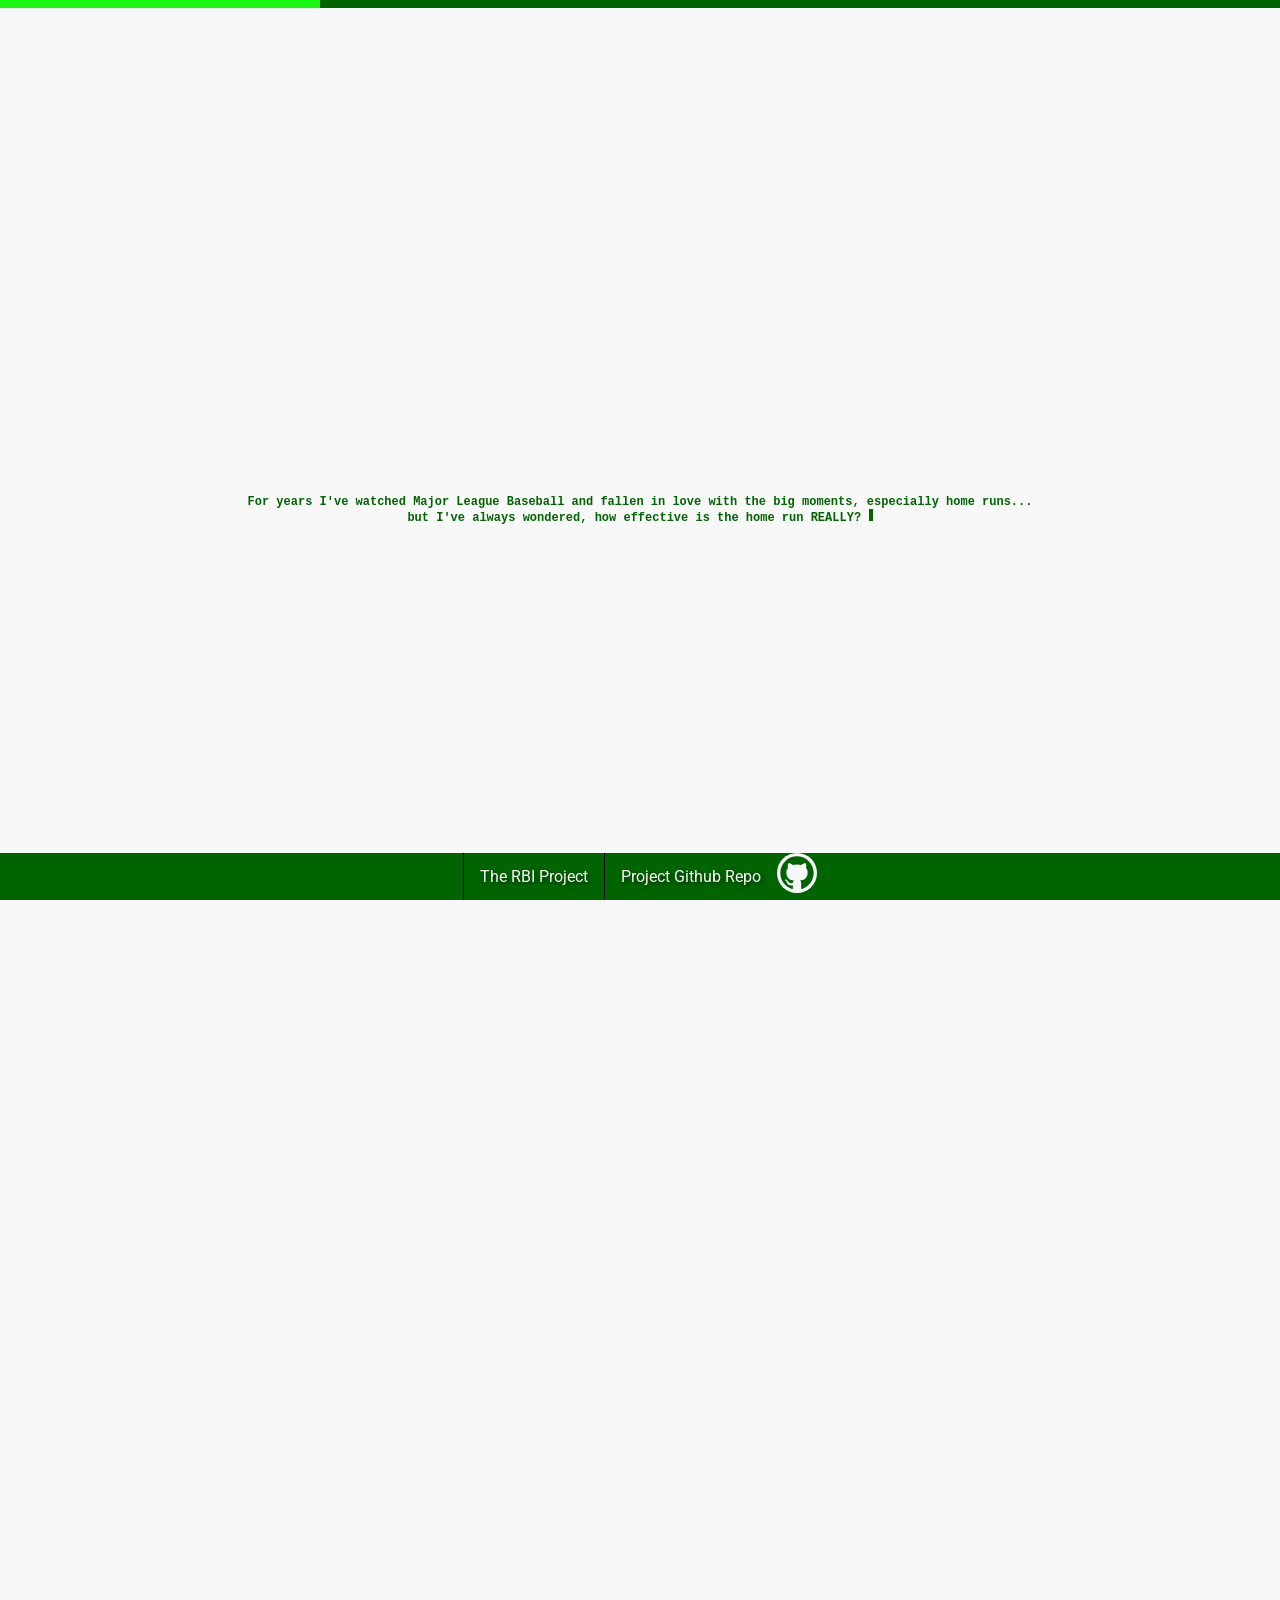
<file: frontend/index.html>
<!DOCTYPE html>
<html>
    <head>
        <link rel="stylesheet" href="rbihr.css" />
        <title>MLB-RBIHR index</title>
    </head>
    <body>
        <main>

            <script>
                window.onbeforeunload = function () {
                    window.scrollTo(0,0);
                }

                const BASE_URL = 'https://api.the-rbi-project.com';
                function callendpoint(url, x, tableId) {
                fetch(url)
                .then(response => response.json())
                .then(data => {console.log(data);
                    const rbihr = data
                    const table = document.getElementById(tableId);
                    for (const rbihr of data) {
                        const row = table.insertRow();
                        const batter_nameCell = row.insertCell();
                        const xCell = row.insertCell();
                        console.log(rbihr)
                        
                        batter_nameCell.textContent = rbihr.batter_name;
                        xCell.textContent = rbihr[x];
                    }})
                .catch(error => {
                    console.error("Failed to fetch table data:", error.message);
                });
            }
            </script>
            
            <div class="header">
                <div class="progress-container">
                    <div class="progress-bar" id="myBar"></div>
                    <div class="tick-container" id="tickContainer"></div>
                </div>
            </div>

            <div class="stage-wrapper">
                <div class="stage">
                    <div class="col active" data-index="0">
                        <h2 class="typey">For years I've watched Major League Baseball and fallen in love with the big moments, especially home runs...
                        <br> but I've always wondered, how effective is the home run REALLY?
                        </h2>
                    </div>

                    <div class="col active" data-index="1">
                        <h2 class="typey">The Table</h2>
                            <table id="hr-table" class="ws-table-all">
                                <script>
                                    callendpoint(BASE_URL + '/homeruns/leaders', 'hr_count', 'hr-table')
                                </script>
                                <tr>
                                    <th>Player</th>
                                    <th>Total HR hit since 2008</th>
                                </tr>
                            </table>
                    </div>

                    <div class="col" data-index="2">
                        <h2 class="typey">The Regular Stuff</h2>
                            <table id="hr-rbi-table" class="ws-table-all">
                                <script>
                                    callendpoint(BASE_URL +'/homeruns/hr-rbi', 'total_rbi_from_hr', 'hr-rbi-table')
                                </script>
                                <tr>
                                    <th>Player</th>
                                    <th>Total # of RBI from <br>HR hit since 2008</th>
                                </tr>
                            </table>
                    </div>

                    <div class="col" data-index="3">
                        <h2 class="typey">The Math</h2>
                            <table id="rbi-avg-table" class="ws-table-all">
                                <script>
                                    callendpoint(BASE_URL +'/homeruns/rbi-leaders', 'avg_rbi_per_hr', 'rbi-avg-table')
                                </script>
                                <tr>
                                    <th>Player</th>
                                    <th>Avergage # of RBI per <br>HR hit since 2008</th>
                                </tr>
                            </table>
                    </div>
                </div>
            </div>
            <script>           
            const wrapper = document.querySelector('.stage-wrapper');
            const cols =  document.querySelectorAll('.col');

            function updateActiveColumn() {
                const rect = wrapper.getBoundingClientRect();
                const scrolledIntoWrapper = -rect.top;
                const progress = scrolledIntoWrapper / (wrapper.offsetHeight - window.innerHeight);
                const stepIndex = Math.min(3, Math.max(0, Math.floor(progress * 4)));

                cols.forEach((col, i) => {
                    col.classList.toggle('active', i === stepIndex);
                });
            }

            window.addEventListener('scroll', updateActiveColumn);
            updateActiveColumn();

            /*window.onscroll = function() {myFunction()};

            function myFunction() {
                var winScroll = document.body.scrollTop ||
            document.documentElement.scrollTop;
                var height = document.documentElement.scrollHeight -
            document.documentElement.clientHeight;
                var scrolled = (winScroll / height) * 100;
                document.getElementById("myBar").style.width = scrolled + "%";
            } */

            const chunks = document.querySelectorAll('.col');
            const totalChunks = chunks.length;

            window.onscroll = function() {
                myFunction();
            };

            function myFunction() {
                var winScroll = document.body.scrollTop || document.documentElement.scrollTop;
                var height = document.documentElement.scrollHeight - document.documentElement.clientHeight;
                var progress = winScroll / height; 

                var currentChunk = Math.min(totalChunks - 1, Math.floor(progress * totalChunks));
                var stepWidth = ((currentChunk + 1) / totalChunks) * 100;
                
                document.getElementById("myBar").style.width = stepWidth + '%';
            }

            const tickContainer = document.getElementById('tickContainer');
            
            for (let i = 1; i < totalChunks; i++) {
                const tick = document.createElement('div');
                tick.className = 'tick';
                tick.style.left = (i / totalChunks * 100) + '%';
                tickContainer.appendChild(tick);
            }
            </script>
                <ul>
                    <li> <a class="glow-link" href="index.html">The RBI Project</a></li>
                    <li> <a href="https://github.com/fsobo4/mlb-rbihr">Project Github Repo</a></li>
                        <span class="icon">
                            <img src="icons/git.bga.svg" alt="Repo">
                        </span>
                    </li>
                </ul>
        </main>
</file>
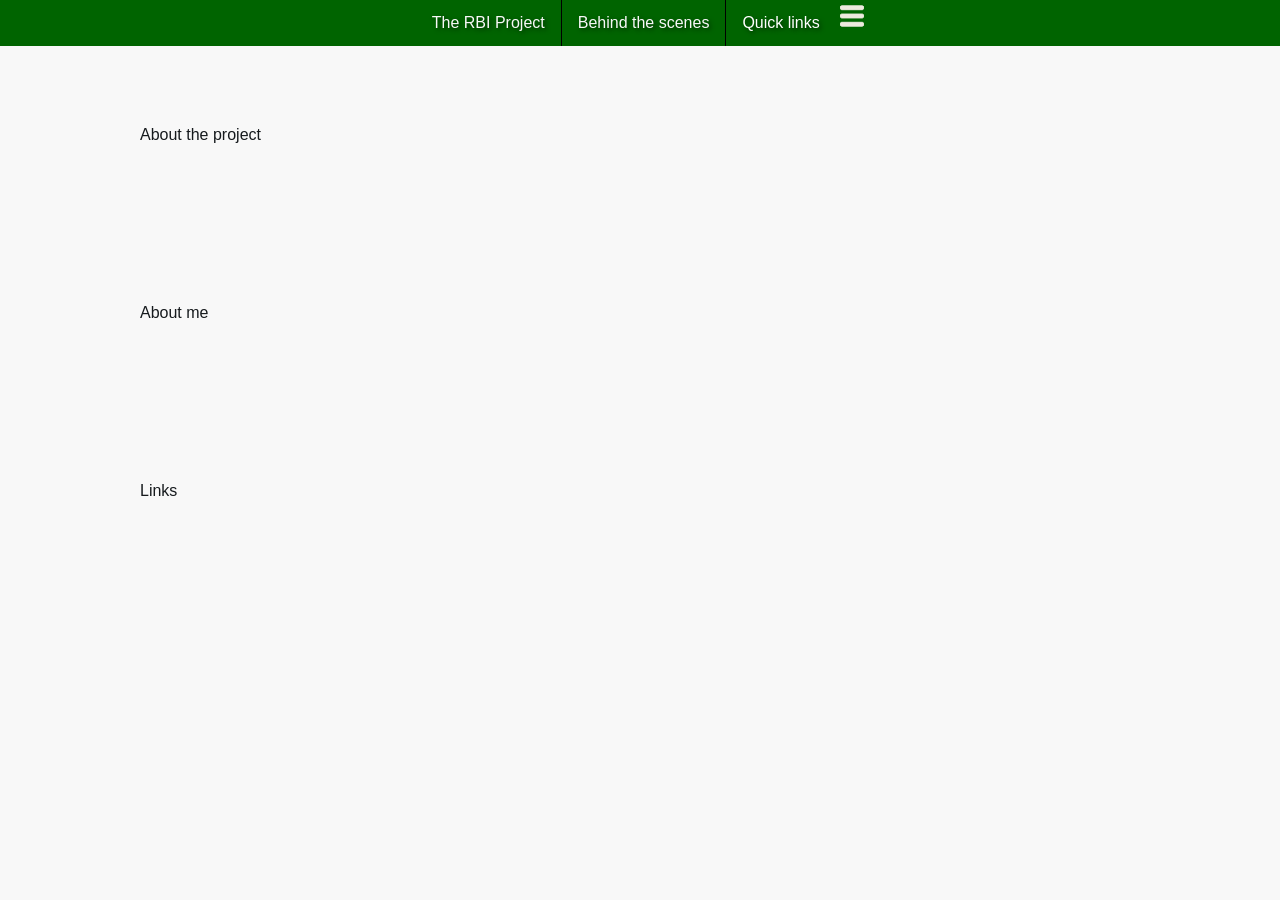
<file: frontend/rbihr.about.html>
<!DOCTYPE html>
<html>
    <head>
        <link rel="stylesheet" href="rbihr.2.css" />
        <title>MLB-RBIHR Methodology</title>
    </head>
    <body>
        <main>
            <ul>
                <li> <a href="index.html">The RBI Project</a></li>
                <li> <a href="rbihr.about.html">Behind the scenes</a></li>
                <li class="dropdown">
                    <a href="javascript:void(0)" class="dropbtn">Quick links</a>
                    <div class="dropdown-content">
                        <a href="#">GitHub Repo</a>
                        <a href="#">LinkedIn</a>
                    </div>
                    <span class="icon">
                        <img src="icons/links.h.svg" alt="Home">
                    </span>
                </li>
            </ul>
            <div class="scroll-container">
                <section class="chunk">About the project</section>
                <section class="chunk">About me</section>
                <section class="chunk">Links</section>
            </div>
        </main>
</file>
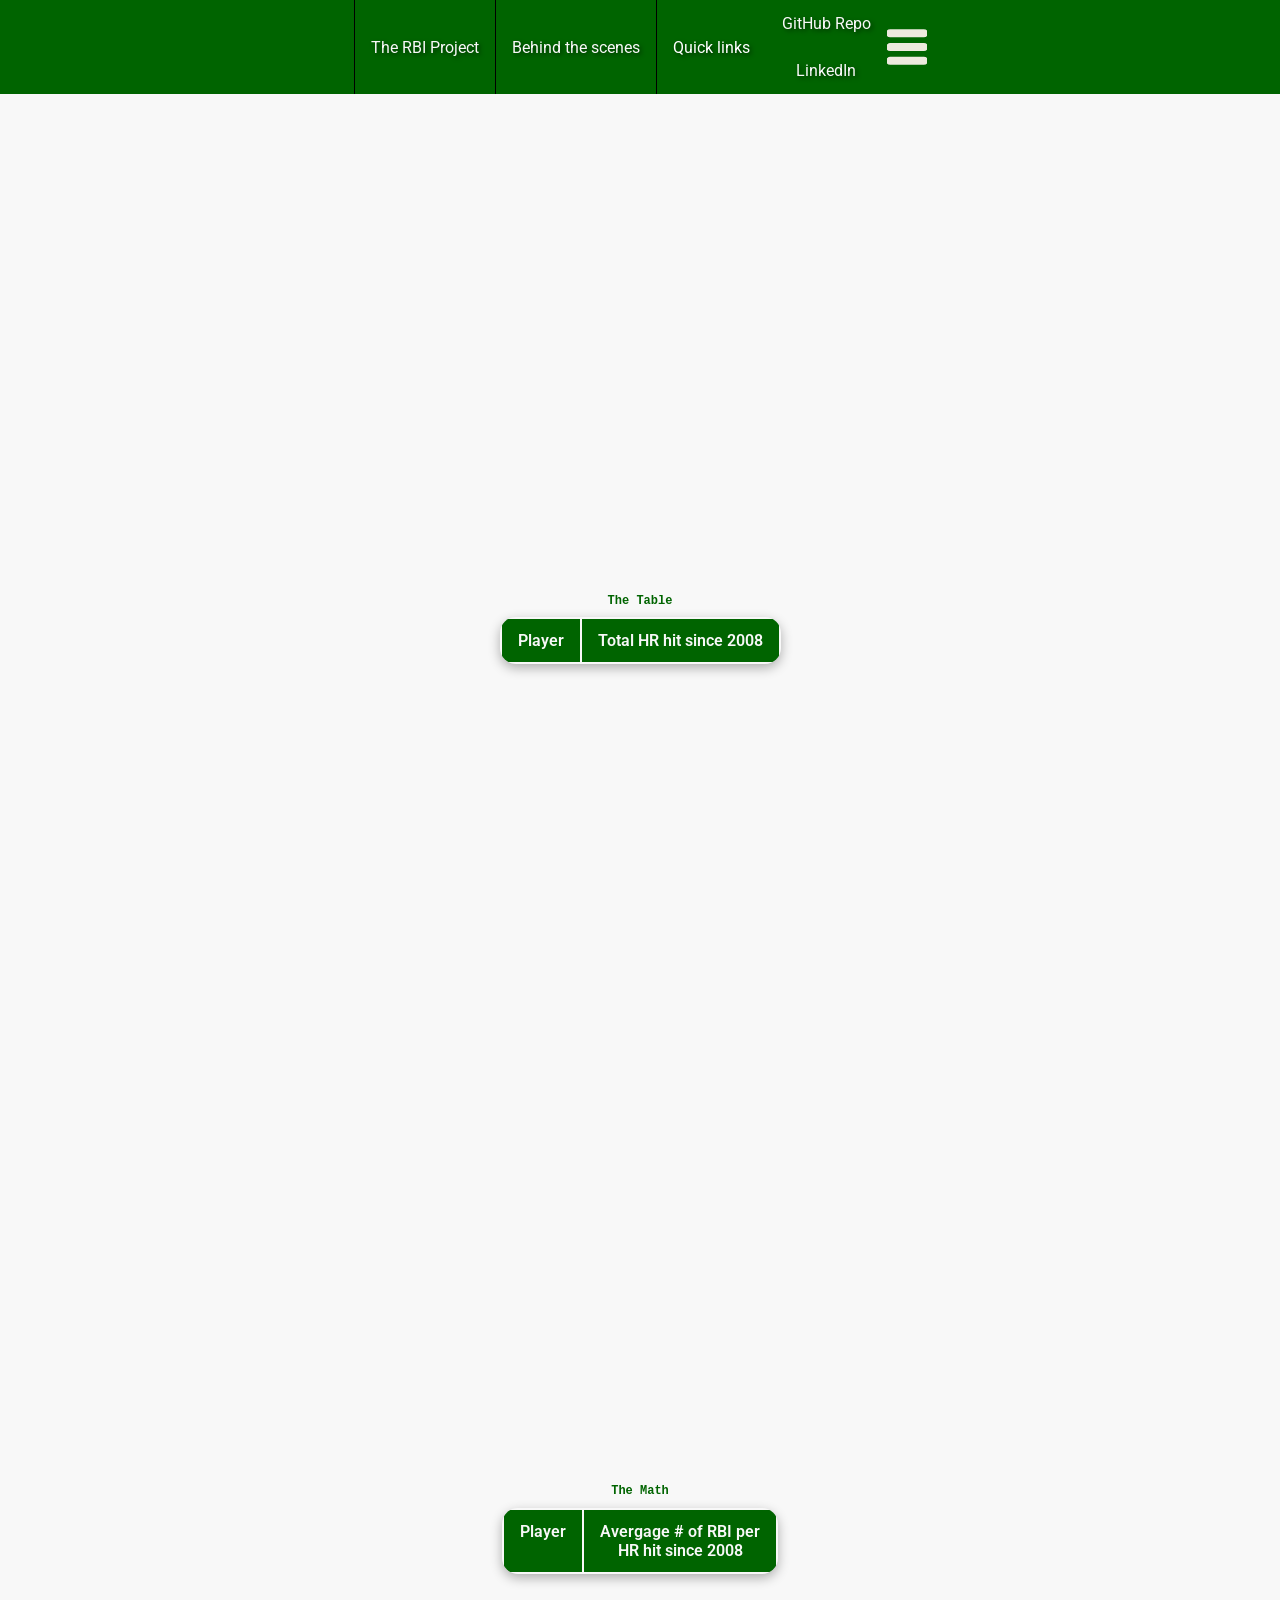
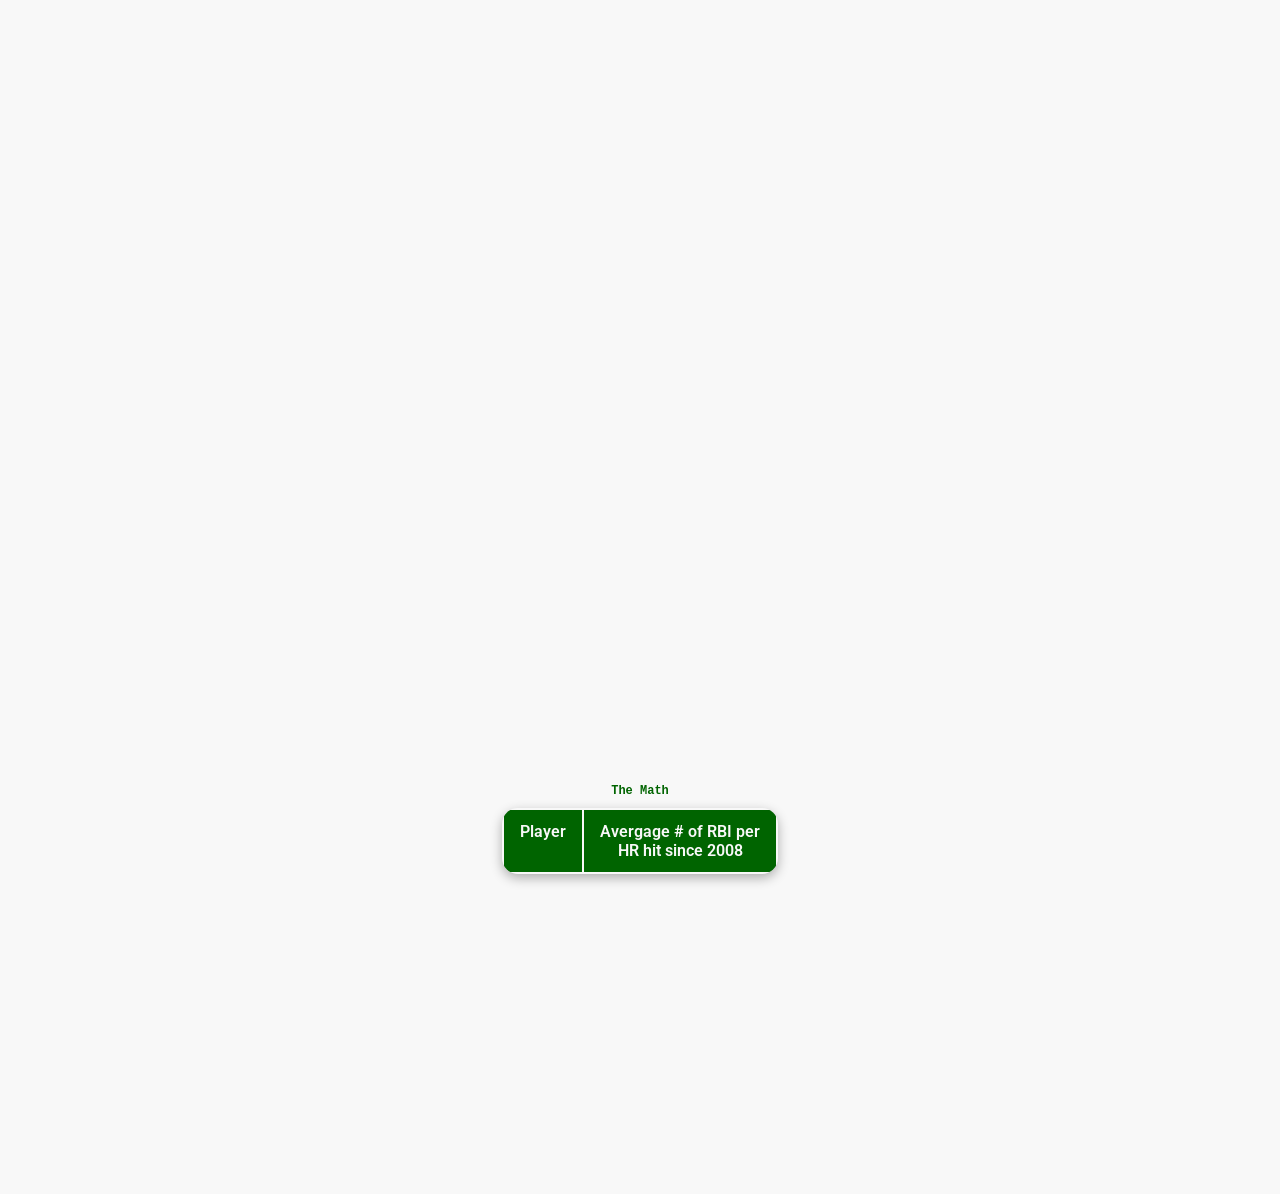
<file: frontend/test.2.html>
<!DOCTYPE html>
<html>
    <head>
        <link rel="stylesheet" href="rbihr.css" />
        <title>MLB-RBIHR index</title>
    </head>
    <body>
        <main>
            <ul>
                <li> <a href="index.html">The RBI Project</a></li>
                <li> <a href="rbihr.about.html">Behind the scenes</a></li>
                <li class="dropdown">
                    <a href="javascript:void(0)" class="dropbtn">Quick links</a>
                    <div class="dropdown-content">
                        <a href="#">GitHub Repo</a>
                        <a href="#">LinkedIn</a>
                    </div>
                    <span class="icon">
                        <img src="icons/links.h.svg" alt="Home">
                    </span>
                </li>
            </ul>
            <script>
                const BASE_URL = 'http://127.0.0.1:8000';
                function callendpoint(url, x, tableId) {
                fetch(url)
                .then(response => response.json())
                .then(data => {console.log(data);
                    const rbihr = data
                    const table = document.getElementById(tableId);
                    for (const rbihr of data) {
                        const row = table.insertRow();
                        const batter_nameCell = row.insertCell();
                        const xCell = row.insertCell();
                        console.log(rbihr)
                        
                        batter_nameCell.textContent = rbihr.batter_name;
                        xCell.textContent = rbihr[x];
                    }})
                .catch(error => {
                    console.error("Failed to fetch table data:", error.message);
                });
            }
            </script>
            
            <div class="scroll-container">
                <section class="chunk">
                    <div class="leftpanel">
                        <h2>The Table</h2>
                        <table id="hr-table" class="ws-table-all">
                            <script>
                                callendpoint(BASE_URL + '/homeruns/leaders', 'hr_count', 'hr-table')
                            </script>
                            <tr>
                                <th>Player</th>
                                <th>Total HR hit since 2008</th>
                            </tr>
                        </table>
                    </div>
                </section>
            </div>
            
            <div class="scroll-container">
                <section class="chunk">
                    <div class="middlepanel">
                        <h2>The Math</h2>
                        <table id="rbi-table" class="ws-table-all">
                            <script>
                                callendpoint(BASE_URL +'/homeruns/rbi-leaders', 'avg_rbi_per_hr', 'rbi-table')
                            </script>
                            <tr>
                                <th>Player</th>
                                <th>Avergage # of RBI per <br>HR hit since 2008</th>
                            </tr>
                        </table>
                    </div>
                </section>
            </div>

            <div class="scroll-container">
                <section class="chunk">
                    <div class="rightpanel">
                        <h2>The Math</h2>
                        <table id="rbi-table" class="ws-table-all">
                            <script>
                                callendpoint(BASE_URL +'/homeruns', 'hr_count', 'rbi-table')
                            </script>
                            <tr>
                                <th>Player</th>
                                <th>Avergage # of RBI per <br>HR hit since 2008</th>
                            </tr>
                        </table>
                    </div>
                </section>
            </div>
        </main>
</file>
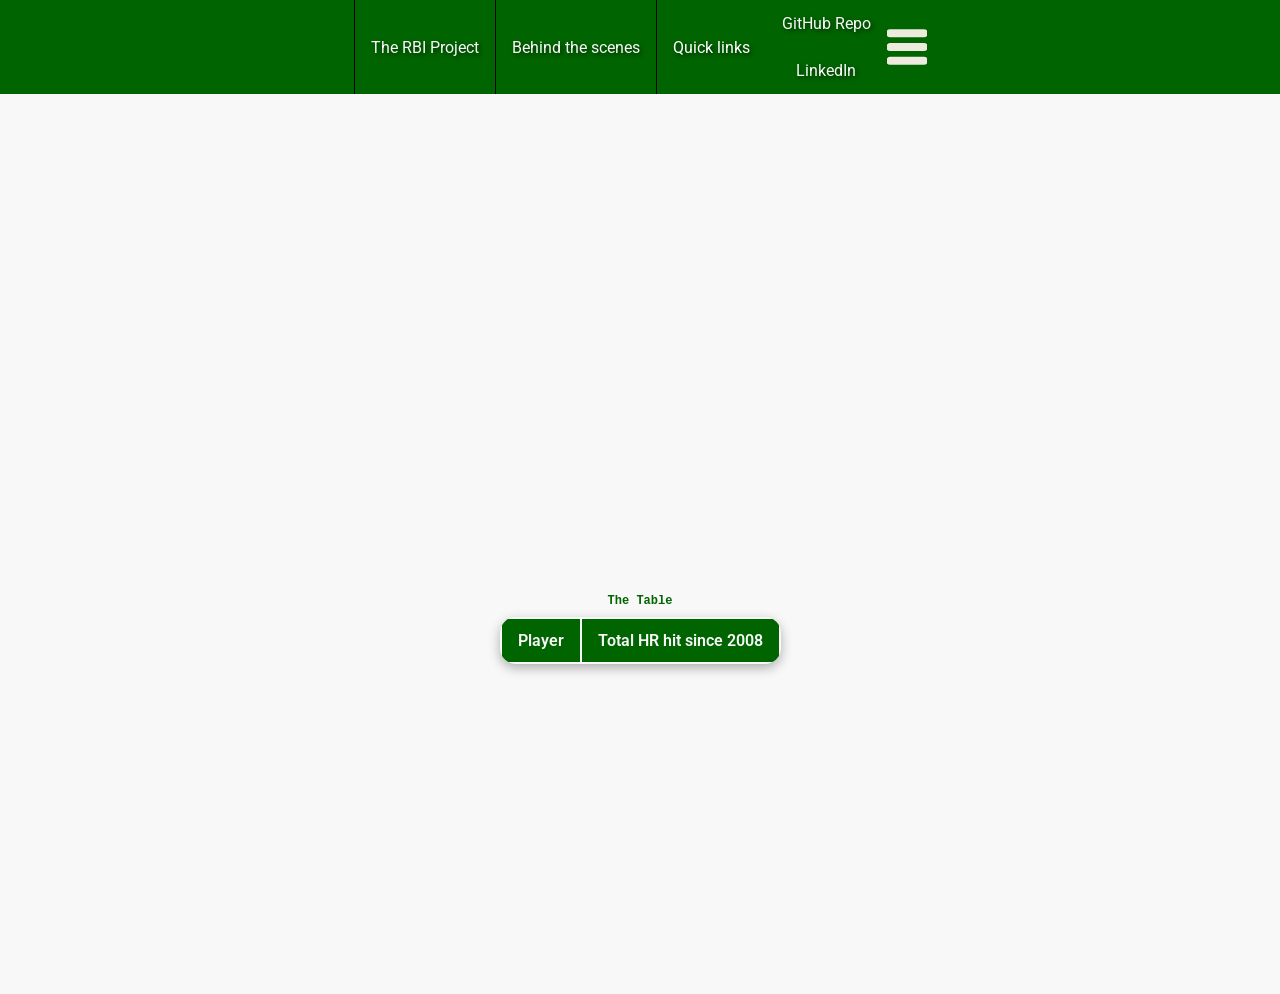
<file: frontend/test.html>
<!DOCTYPE html>
<html>
    <head>
        <link rel="stylesheet" href="rbihr.css" />
        <title>MLB-RBIHR index</title>
    </head>
    <body>
        <main>
            <ul>
                <li> <a href="index.html">The RBI Project</a></li>
                <li> <a href="rbihr.about.html">Behind the scenes</a></li>
                <li class="dropdown">
                    <a href="javascript:void(0)" class="dropbtn">Quick links</a>
                    <div class="dropdown-content">
                        <a href="#">GitHub Repo</a>
                        <a href="#">LinkedIn</a>
                    </div>
                    <span class="icon">
                        <img src="icons/links.h.svg" alt="Home">
                    </span>
                </li>
            </ul>
            <script>
                const BASE_URL = 'http://127.0.0.1:8000';
                function callendpoint(url, x, tableId) {
                fetch(url)
                .then(response => response.json())
                .then(data => {console.log(data);
                    const rbihr = data
                    const table = document.getElementById(tableId);
                    for (const rbihr of data) {
                        const row = table.insertRow();
                        const batter_nameCell = row.insertCell();
                        const xCell = row.insertCell();
                        console.log(rbihr)
                        
                        batter_nameCell.textContent = rbihr.batter_name;
                        xCell.textContent = rbihr[x];
                    }})
                .catch(error => {
                    console.error("Failed to fetch table data:", error.message);
                });
            }
            </script>
            
            <div class="scroll-container">

                <section class="chunk">
                    <div class="leftpanel">
                        <h2>The Table</h2>
                        <table id="hr-table" class="ws-table-all">
                            <script>
                                callendpoint(BASE_URL + '/homeruns/leaders', 'hr_count', 'hr-table')
                            </script>
                            <tr>
                                <th>Player</th>
                                <th>Total HR hit since 2008</th>
                            </tr>
                        </table>
                    </div>
                </section>

                <section class="chunk">
                    <div class="middlepanel">
                        <h2>The Math</h2>
                        <table id="rbi-table" class="ws-table-all">
                            <script>
                                callendpoint(BASE_URL +'/homeruns/rbi-leaders', 'avg_rbi_per_hr', 'rbi-table')
                            </script>
                            <tr>
                                <th>Player</th>
                                <th>Avergage # of RBI per <br>HR hit since 2008</th>
                            </tr>
                        </table>
                    </div>
                </section>

                <section class="chunk">
                    <div class="rightpanel">
                        <h2>The Math</h2>
                        <table id="rbi-table" class="ws-table-all">
                            <script>
                                callendpoint(BASE_URL +'/homeruns', 'hr_count', 'rbi-table')
                            </script>
                            <tr>
                                <th>Player</th>
                                <th>Avergage # of RBI per <br>HR hit since 2008</th>
                            </tr>
                        </table>
                    </div>
                </section>
            </div>
        </main>
</file>
<file: frontend/rbihr.css>
@import url('https://fonts.googleapis.com/css2?family=Roboto:ital,wght@0,100..900;1,100..900&display=swap');

:root {
	--primary: #006400; 
	--accent: #38CF30;
	--tertiary: #17fb13;
	--bga: #F8F8F8;
	--bg: #DBDBDB;
	--text: #161a1d;
}

.header {
	position: fixed;
	top: 0;
	z-index: 1;
	width: 100%;
	background-color: var(--bga);
}

.progress-container {
	width: 100%;
	height: 8px;
	background: var(--primary);
}

.progress-bar {
	height: 8px;
	background: var(--tertiary);
	width: 0%;
}

body {
	margin: 0;
	padding: 0;
	box-sizing: border-box;
	min-height: 100vh;
	background-color: var(--bga);
	color: var(--text);
	font-family: 'Roboto', sans-serif;
	font-weight: 400;
}

.roboto-body {
  font-family: "Roboto", sans-serif;
  font-optical-sizing: auto;
  font-weight: 500;
  font-style: normal;
  font-variation-settings:
    "wdth" 100;
}

.chunk {
	width: 100%;
	height: 100vh;
	scroll-snap-align: start;
	display: flex;
	justify-content: center;
	align-items: center;
	flex-direction: column;
	gap:24px; 
}

.scroll-container {
	scroll-snap-type: y mandatory;
	overflow-y: scroll;
	height: 100vh;
}

main {
    flex: 1;
    min-height: 100vh;
    /* overflow-x: hidden;  */
    /* overflow-y: auto; */
    min-width: 0;
}

table {
	border-radius: 16px;
	overflow: hidden;
	box-shadow: 0 4px 12px rgba(0,0,0,0.3);
}

th, td {
	vertical-align: top; 
	padding: 12px 8px;
}

td:not(:first-child) {
	text-align: right;
}

th {
	background-color: var(--primary);
	color: var(--bga);
	text-align: center;
	font-weight: 600;
	padding: 12px 16px;
}

td, th {
	vertical-align: top;
}

tr {
	border-bottom: 1px solid black;
}
 
tr:nth-child(even) {
	background-color: rgba(0,100,0,0.08);
}

tr:nth-child(odd) {
	background-color: var(--bg);
}

tr:hover {background-color: var(--primary);
	color: var(--bga);
	transition: background 0.2s ease-in-out;
}

section {
	padding: 80px 80px;
	max-width: 1000px;
	margin: 0 auto;
}

.textbox {
  background: rgba(211, 211, 211, 0.4);
  padding: 12px;
  border-radius: 8px;
  box-shadow: 0 4px 12px rgba(0,0,0,0.15);
  text-align: center;
}

h1 {font-weight: bold;
	font-size: 15px;
	font-family: Verdana, Times, serif;
	text-align: center;
	color: var(--primary);
}

h2 {font-size: 12px;
	font-family: Consolas, monospace;
	color: var(--primary);
	text-align: center;
}

.typey::after {
	content: '';
	display: inline-block;
	width: 0.5ch; 
	height: 1em; 
	margin-left: 0.1ch;
	background: currentColor;
	animation: blink 750ms steps(1) infinite;
}
@keyframes blink {
	50% {
		opacity: 0;
	}
}

/* a.glow-link {
	position: relative;
	color: var(--tertiary);
	text-decoration: none;
}
a.glow-link::after {
	content: '';
	position: absolute;
	left: 50%;
	bottom: -2px;
	width: 0;
	height: 2px;
	background: currentColor;
	transition: width 0.25s ease, left 0.25s ease;
}
a.glow-link:hover::after,
a.glow-link:focus-visible::after {
	width:100%;
	left: 0;
}
*/

h3 {font-size: 15px;
	font-family: Verdana, Times, serif;
	text-align: center;
  font-weight: normal;
}

p {font-size: 15px;
	font-family: Verdana, Times, serif;
	text-align: left;
}
	
ul {
	list-style-type: none;
	margin: 0;
	padding: 0;
	overflow: hidden;
	background-color: var(--primary);
	display: flex;
	justify-content: center;
	position: sticky;
	bottom: 0;
	width: 100%;
}

ul li {
	float: left;
	border-left: 1px solid black;
	text-shadow: 2px 2px 4px rgba(0, 0, 0, 0.5); color: #333;
}

ul li:last-child {
	border-right: none;
}

ul li a {
	display: block;
	color: var(--bga);
	padding: 14px 16px;
	text-decoration: none;
}

ul li a:hover {
	background-color: var(--accent);
	transition: ease 0.2s;
}

ul li a.active {
	background-color: var(--accent);
	color: var(--text);
}

li {
	display: flex;
	align-items: center;
	float: left;
}

li a, .dropbtn {
  display: inline-block;
  color: white;
  text-align: center;
  padding: 14px 16px;
  text-decoration: none;
}

li a:hover, .dropdown:hover .dropbtn {
  background-color: var(--accent);
}

/* li.dropdown {
  display: inline-block;
}

.dropdown-content {
  display: none;
  position: absolute;
  background-color: #f9f9f9;
  min-width: 160px;
  box-shadow: 0px 8px 16px 0px; color: #333;
  z-index: 1;
}

.dropdown-content a {
  color: var(--bga);
  padding: 12px 16px;
  text-decoration: none;
  display: block;
  text-align: right;
}

.dropdown-content a:hover {
	background-color: var(--primary);
}

.dropdown:hover .dropdown-content {
  display: block;
}
*/

.icon img {
	width: 40px;
	height: 40px;
	object-fit: contain;
	display: flex;
	align-items: center;
	gap: 8px;
}

#myBar {
	transition: width 0.4s ease;
}

.nav-active {
	background-color: var(--bga);
	color: var(--bga);
}

.label {
	font-size: 15px;
    font-weight: 600;
    color: #E8F0FF;
    font-family: Verdana, Times, serif;
    font-weight: normal;
    letter-spacing: 0.5px;
    text-shadow: 0px 1px 3px rgba(0, 0, 0, 0.25);
	opacity: 0;
	transition: opacity 0.2s ease 0.1s;
}

.stage-wrapper {
	height: 300vh;
	position: relative;
}

.stage {
	position: sticky;
	top: 60px;
	height: 100vh;
	overflow: hidden;
}

.col {
	position: absolute;
	inset: 0;
	opacity: 0;
	transition: opacity 0.35s ease;
	display: flex;
	justify-content: center;
	align-items: center;
	flex-direction: row;
	pointer-events: none;
}

.col.active {
	opacity: 1;
	transition: opacity 0.35s ease 0.35s;
	pointer-events: auto;
}
</file>
<file: frontend/rbihr.2.css>
:root {
	--primary: #006400; 
	--accent: #38CF30;
	--tertiary: #17fb13;
	--bg: #F8F8F8;
	--text: #161a1d;
}

body {
	margin: 0;
	padding: 0;
	min-height: 100vh;
	background-color: var(--bg);
	color: var(--text);
	font-family: Inter, Roboto, 'Helvetica Neue', 'Arial Nova', 'Nimbus Sans', Arial, sans-serif;
	font-weight: 500;
}

main {
    flex: 1;
    min-height: 100vh;
    overflow-x: hidden;
    overflow-y: auto;
    min-width: 0;
}

section {
	padding: 80px 80px;
	max-width: 1000px;
	margin: 0 auto;
}

.textbox {
  background: rgba(211, 211, 211, 0.4);
  padding: 12px;
  border-radius: 8px;
  box-shadow: 0 4px 12px rgba(0,0,0,0.15);
  text-align: center;
}

h1 {font-weight: bold;
	font-size: 15px;
	font-family: Verdana, Times, serif;
	text-align: center;
	color: var(--primary);
}

h2 {font-size: 12px;
	font-family: Verdana, Times, sans-serif;
	text-align: center;
	color: var(--primary);
}

h3 {font-size: 15px;
	font-family: Verdana, Times, serif;
	text-align: center;
  font-weight: normal;
}

p {font-size: 15px;
	font-family: Verdana, Times, serif;
	text-align: left;
}
	
ul {
	list-style-type: none;
	margin: 0;
	padding: 0;
	overflow: hidden;
	background-color: var(--primary);
	display: flex;
	justify-content: center;
	position: sticky;
	top: 0;
	width: 100%;
}

ul li {
	float: left;
	border-right: 1px solid black;
	text-shadow: 2px 2px 4px rgba(0, 0, 0, 0.5); color: #333;
}

ul li:last-child {
	border-right: none;
}

ul li a {
	display: block;
	color: var(--bg);
	padding: 14px 16px;
	text-decoration: none;
}

ul li a:hover {
	background-color: var(--accent);
}

ul li a.active {
	background-color: var(--accent);
	color: var(--text);
}

li {
  float: left;
}

li a, .dropbtn {
  display: inline-block;
  color: white;
  text-align: center;
  padding: 14px 16px;
  text-decoration: none;
}

li a:hover, .dropdown:hover .dropbtn {
  background-color: var(--accent);
}

li.dropdown {
  display: inline-block;
}

.dropdown-content {
  display: none;
  position: absolute;
  background-color: #f9f9f9;
  min-width: 160px;
  box-shadow: 0px 8px 16px 0px; color: #333;
  z-index: 1;
}

.dropdown-content a {
  color: var(--bg);
  padding: 12px 16px;
  text-decoration: none;
  display: block;
  text-align: right;
}

.dropdown-content a:hover {background-color: var(--primary);}

.dropdown:hover .dropdown-content {
  display: block;
}

.icon img {
	width: 24px;
	height: 24px;
	object-fit: contain;
	
}

.active {
	background-color: var(--accent);
	color: var(--bg);
}

.label {
	font-size: 15px;
    font-weight: 600;
    color: #E8F0FF;
    font-family: Verdana, Times, serif;
    font-weight: normal;
    letter-spacing: 0.5px;
    text-shadow: 0px 1px 3px rgba(0, 0, 0, 0.25);
	opacity: 0;
	transition: opacity 0.2s ease 0.1s;
}
</file>
